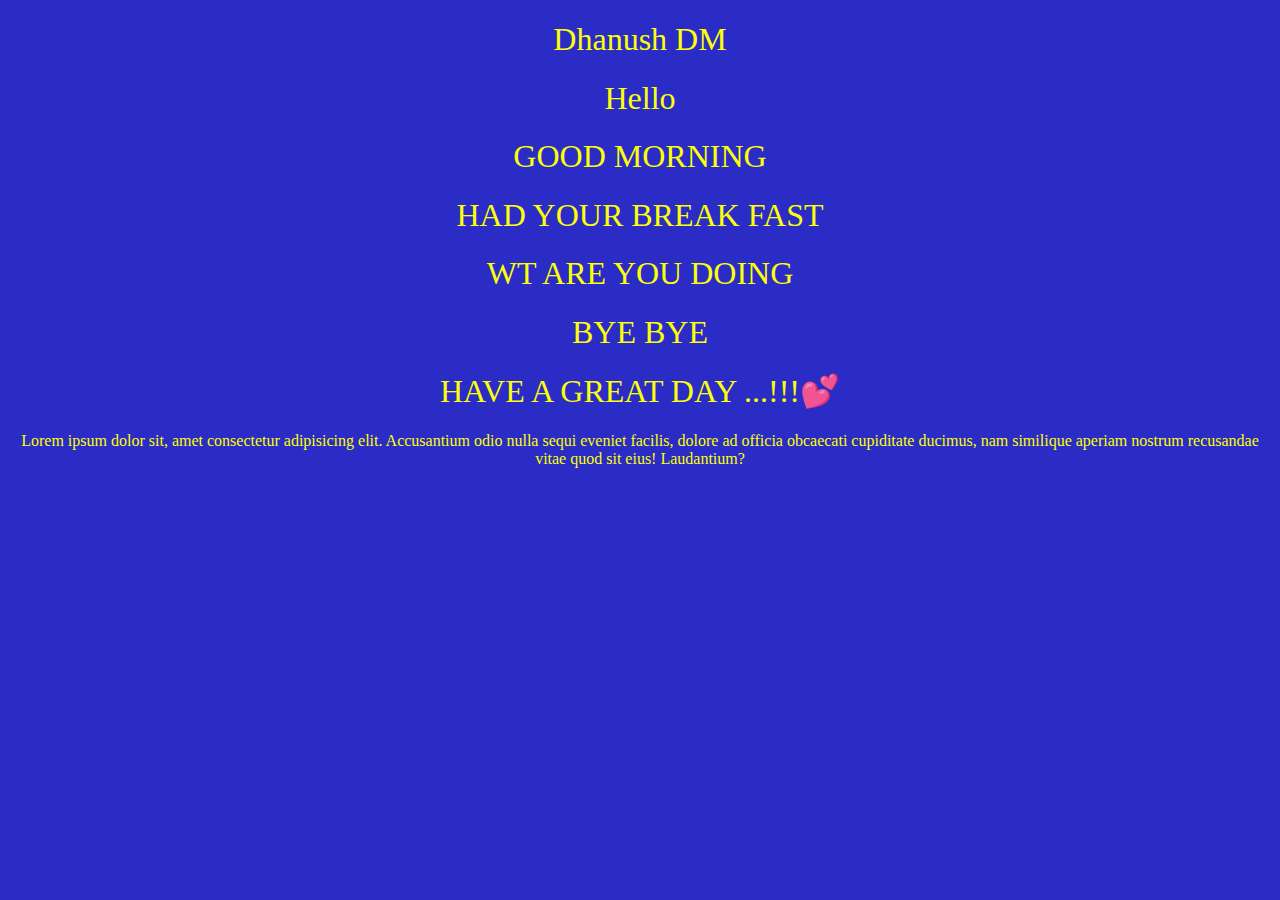
<file: new.html>
<!DOCTYPE html>
<html lang="en">
<head>
    <meta charset="UTF-8">
    <meta name="viewport" content="width=, initial-scale=1.0">
    <title>Document</title>
    <link rel="stylesheet" href="style.css">
</head>
<body>
    <h1>Dhanush DM</h1>
    <h1 class="h1">Hello</h1>
    <h1 class="h1">GOOD MORNING</h1>
    <h1 class="h1"> HAD YOUR BREAK FAST </h1>
    <h1 class="h1">WT ARE YOU DOING</h1>
    <h1>BYE BYE</h1>
    <h1>HAVE A GREAT DAY ...!!!💕</h1>

    <div>
        <p>Lorem ipsum dolor sit, amet consectetur adipisicing elit. Accusantium odio nulla sequi eveniet facilis, dolore ad officia obcaecati cupiditate ducimus, nam similique aperiam nostrum recusandae vitae quod sit eius! Laudantium?</p>
    </div>
</body>
</html>
</file>
<file: style.css>
body
{
    color: rgb(251, 255, 7);
}

*{ 
    background-color: rgb(43, 43, 197);
}
*{
    text-align: center;
}
*{
  font-weight: 500;
  font-family: Georgia, 'Times New Roman', Times, serif;
}
</file>
